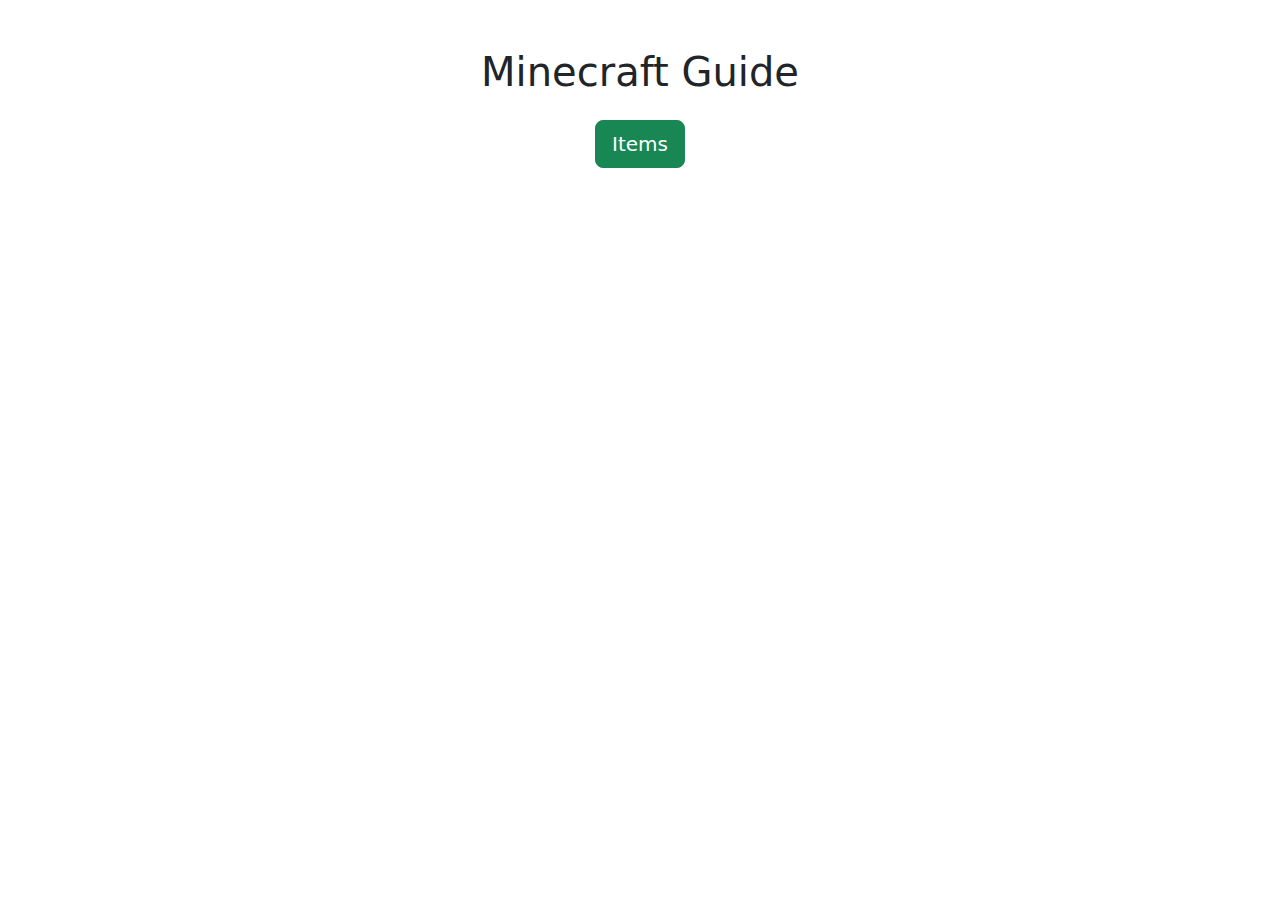
<file: templates/home.html>
<!DOCTYPE html>
<html lang="en">
<head>
  <meta charset="UTF-8" />
  <title>Minecraft Guide</title>
  <link href="https://cdn.jsdelivr.net/npm/bootstrap@5.3.5/dist/css/bootstrap.min.css" rel="stylesheet">
</head>
<body>
  <div class="container text-center mt-5">
    <h1 class="mb-4">Minecraft Guide</h1>
    <a href="/items" class="btn btn-success btn-lg mx-2">Items</a>
  </div>
</body>
</html>
</file>
